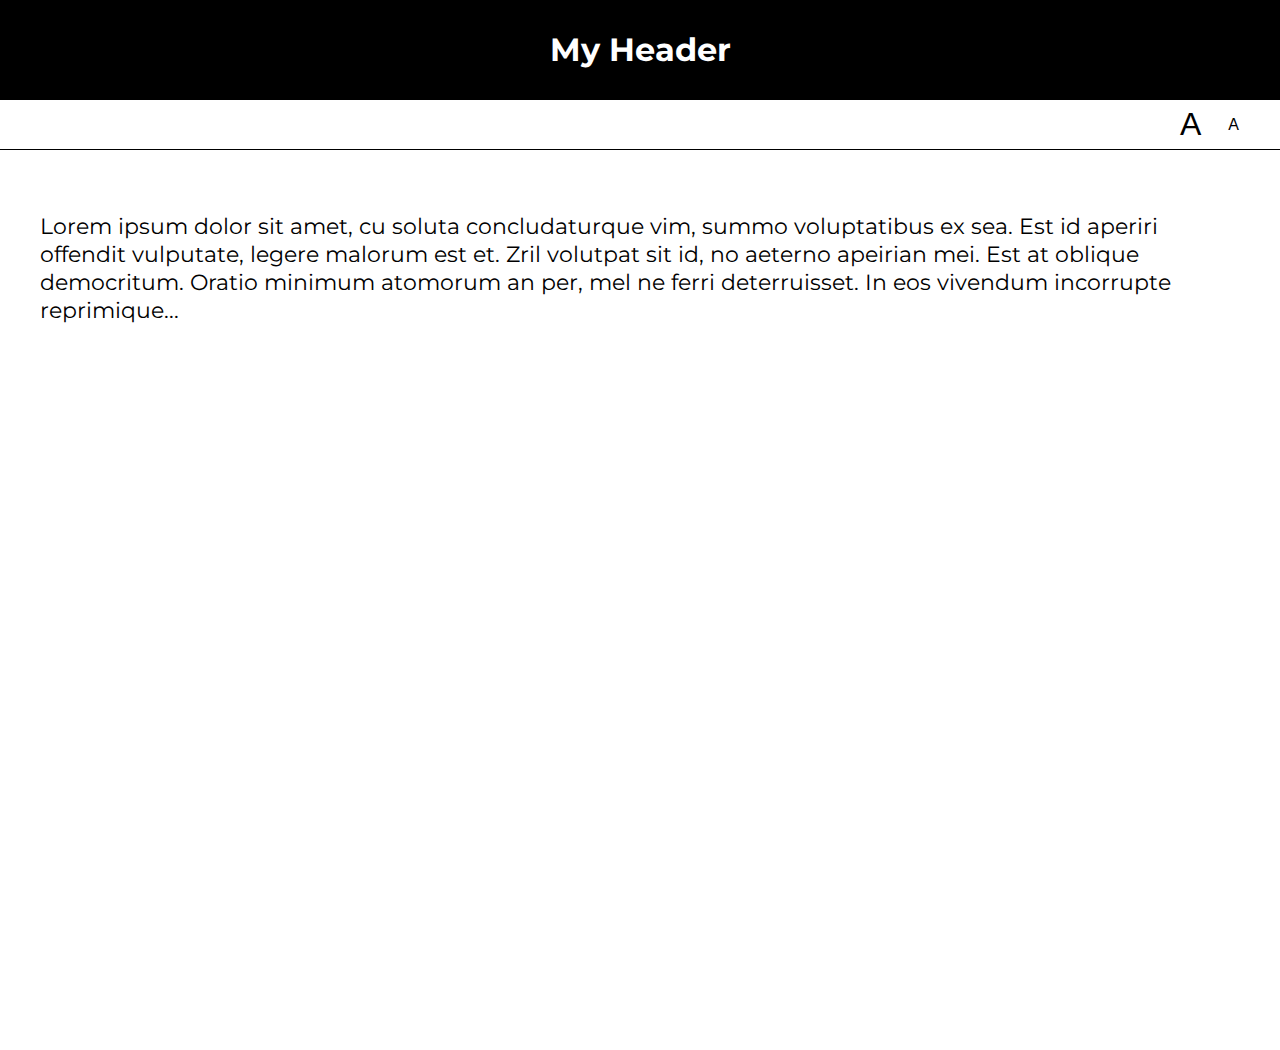
<file: lab06/01-font-switcher/index.html>
<!DOCTYPE html>
<html lang="en">
<head>
    <meta charset="UTF-8">
    <title>Lab 05: Font Switcher</title>
      <link rel="stylesheet" href="../style.css">
      <script src="index.js" defer></script>
</head>
<body class="high-contrast">
    <div class="container">

        <header><h1>My Header</h1></header>

        <nav>
            <button id="a11" title="Make font bigger">A</button>
            <button id="a2" title="Make font smaller">A</button>
        </nav>

        <div class="content">
            <p>
                Lorem ipsum dolor sit amet, cu soluta concludaturque vim,
                summo voluptatibus ex sea. Est id aperiri offendit vulputate,
                legere malorum est et. Zril volutpat sit id, no aeterno apeirian
                mei. Est at oblique democritum. Oratio minimum atomorum an per,
                mel ne ferri deterruisset. In eos vivendum incorrupte reprimique...
            </p>
        </div>

    </div>
</body>
</html>
</file>
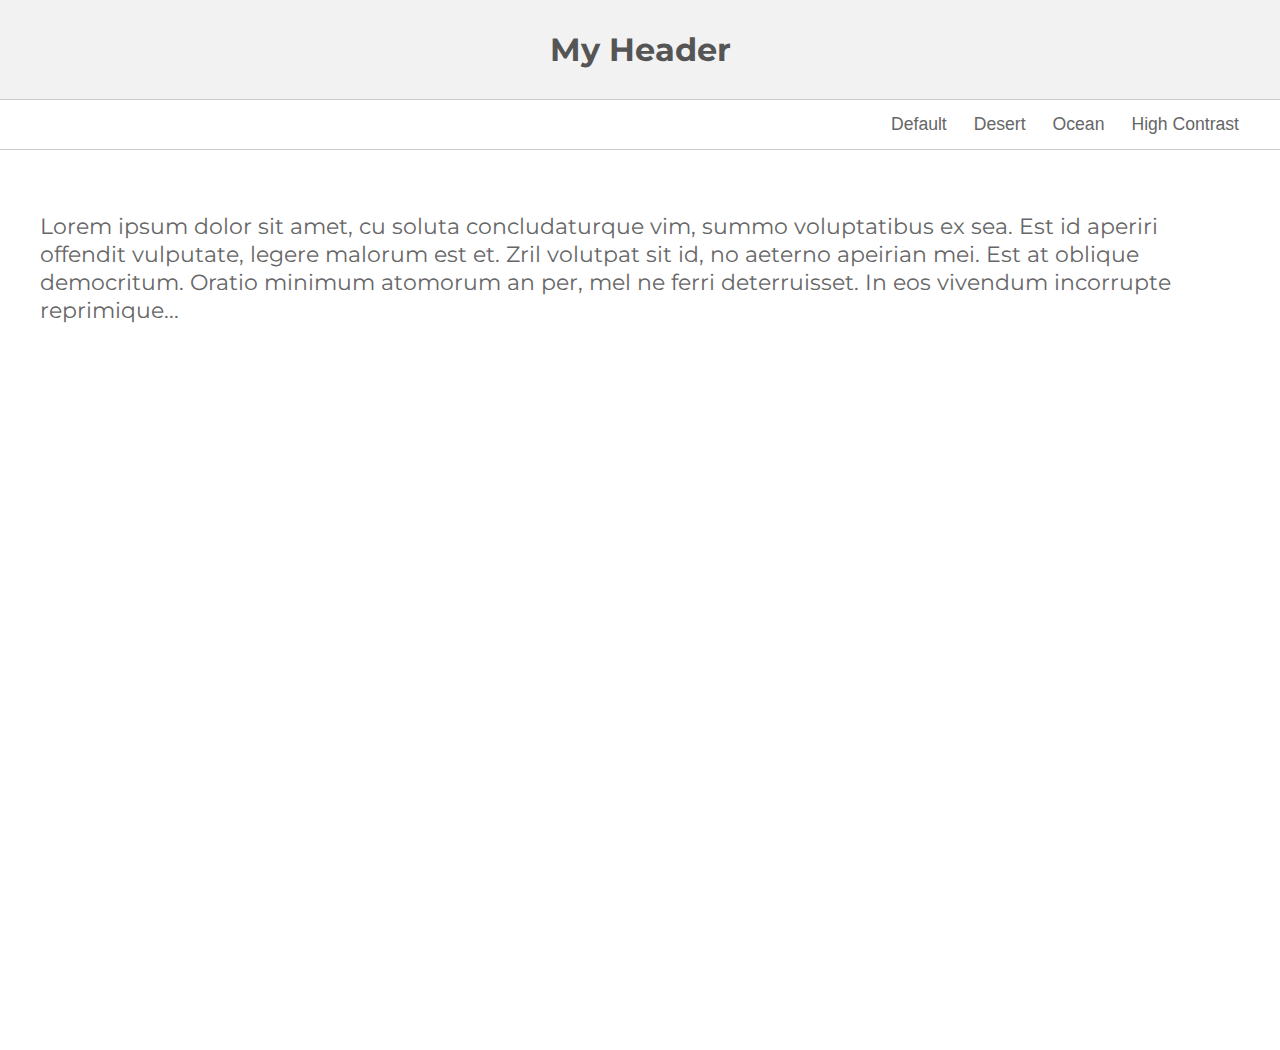
<file: lab06/02-theme-switcher/index.html>
<!DOCTYPE html>
<html lang="en" >

<head>
    <meta charset="UTF-8">
    <title>Lab 05: Theme Switcher</title>
    <link rel="stylesheet" href="../style.css">
    <script src="index.js" defer></script>
  
</head>

<body>

    <section class="container">
        <header><h1>My Header</h1></header>
        <nav>
            <button id="default" title="Change to 'Default' theme">Default</button>
            <button id="desert" title="Change to 'Desert' theme">Desert</button>
            <button id="ocean" title="Change to 'Ocean' theme">Ocean</button>
            <button id="high-contrast" title="Change to 'High Contrast' theme">High Contrast</button>
        </nav>
        <div class="content">
            <p>Lorem ipsum dolor sit amet, cu soluta concludaturque vim, summo voluptatibus ex sea. Est id aperiri offendit vulputate, legere malorum est et. Zril volutpat sit id, no aeterno apeirian mei. Est at oblique democritum. Oratio minimum atomorum an per,
            mel ne ferri deterruisset. In eos vivendum incorrupte reprimique...</p>
        </div>
    </section>
</body>

</html>
</file>
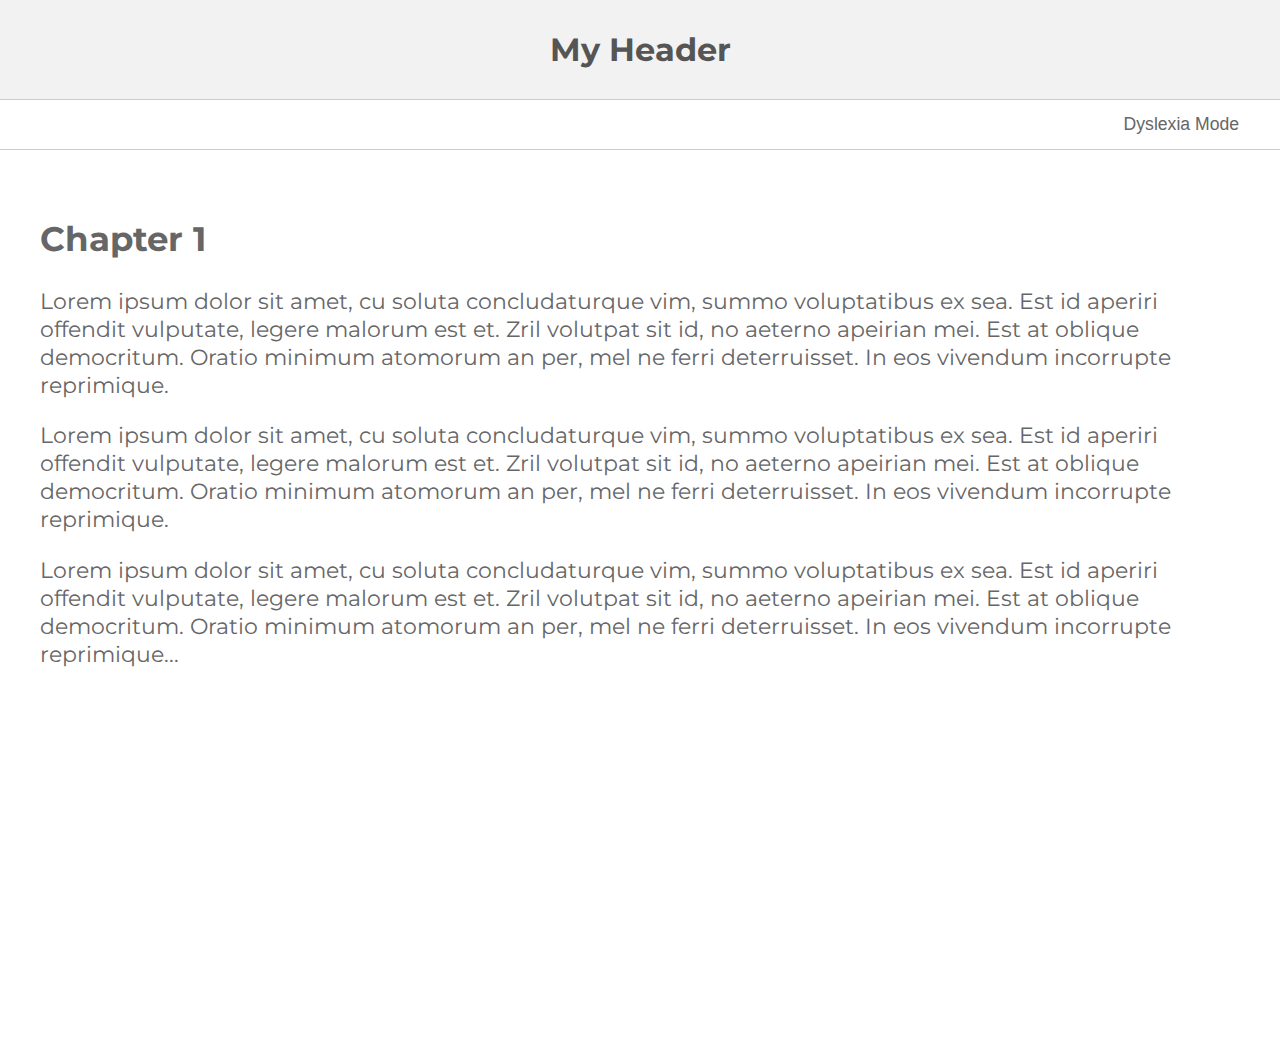
<file: lab06/03-dyslexia-mode/index.html>
<!DOCTYPE html>
<html lang="en">
<head>
    <meta charset="UTF-8">
    <title>Lab 05: Dyslexia Mode</title>
      <link rel="stylesheet" href="../style.css">
      <script src="index.js" defer></script>
</head>
<body>
    <div class="container">

        <header><h1>My Header</h1></header>

        <nav>
            <button id="dyslexia-toggle" href="#">Dyslexia Mode</button>
        </nav>

        <div class="content">
            <h2>Chapter 1</h2>
            <p>
                Lorem ipsum dolor sit amet, cu soluta concludaturque vim,
                summo voluptatibus ex sea. Est id aperiri offendit vulputate,
                legere malorum est et. Zril volutpat sit id, no aeterno apeirian
                mei. Est at oblique democritum. Oratio minimum atomorum an per,
                mel ne ferri deterruisset. In eos vivendum incorrupte reprimique.

            </p>

            <p>
                Lorem ipsum dolor sit amet, cu soluta concludaturque vim,
                summo voluptatibus ex sea. Est id aperiri offendit vulputate,
                legere malorum est et. Zril volutpat sit id, no aeterno apeirian
                mei. Est at oblique democritum. Oratio minimum atomorum an per,
                mel ne ferri deterruisset. In eos vivendum incorrupte reprimique.
                
            </p>

            <p>
                Lorem ipsum dolor sit amet, cu soluta concludaturque vim,
                summo voluptatibus ex sea. Est id aperiri offendit vulputate,
                legere malorum est et. Zril volutpat sit id, no aeterno apeirian
                mei. Est at oblique democritum. Oratio minimum atomorum an per,
                mel ne ferri deterruisset. In eos vivendum incorrupte reprimique...
                
            </p>
        </div>

    </div>
</body>
</html>
</file>
<file: lab06/style.css>
@import url(https://fonts.googleapis.com/css?family=Montserrat:400,700);

document, body {
   margin: 0px;
   font-family: 'Montserrat';
}

body * {
   box-sizing: border-box;
}

.container {
    min-height: 100vh;
    display: flex;
    flex-direction: column;
}

header, nav {
   display: flex;
   justify-content: center;
   height: 100%;
}

header {
    align-items: center;
    color: #555;
    border-bottom: solid 1px #CCC;
    background-color: #F2F2F2;
    height: 100px;
}
nav {
    height: 50px;
    border-bottom: solid 1px #CCC;
    justify-content: flex-end;
    padding-right: 20px;
}

button {
    background-color: transparent;
    border: 0px;
    text-decoration: none;
    font-size: 1.1em;
    color: #666;
    margin-right: 15px;
}

#a11 {
   font-size: 2em;
}
#a2 {
   font-size: 1em;
}

.content {
   padding: 40px;
   font-size: 1.4em;
   color: #666;
   min-height: 100vh;
}


/******************/
/* Custom Classes */
/******************/

.ocean header {
   background: #434a6c;
   color: white;
   font-family: 'Montserrat';
}
.ocean button, .ocean .content {
    color: #434a6c;
}
.ocean .content {
   background: #99cccc;
   line-height: 1.6em;
}
.ocean header, .ocean nav {
    border-bottom: solid 1px #434a6c;
}

.desert header {
    background: #A8651E;
    color: #EFDEC2;
}
.desert button {
    color: #A8651E;
}
.desert .content {
    background: #EFDEC2;
    color: #A8651E;
}
.desert header, .desert nav {
    border-bottom: solid 1px #774713;
}

.high-contrast header {
    background: black;
    color: white;
}
.high-contrast .content {
    background: white;
    color: black;
}
.high-contrast header, .high-contrast nav {
    border-bottom: solid 1px black;
}
.high-contrast header {
    background: black;
    color: white;
}
.high-contrast button {
    color: black;
}

.dyslexia-mode {
    letter-spacing: 0.35ch;
    word-spacing: 1.225ch; /* 3.5x letter-spacing */
    font-variant-ligatures: none;
    font-weight: 600;
    font-size: 150%;
    line-height: 2.0;
}

.dyslexia-mode p {
    margin-top: 3.5em;
}

.dyslexia-mode .content {
    margin-left: 12rem;
    margin-right: 12rem;
}
</file>
